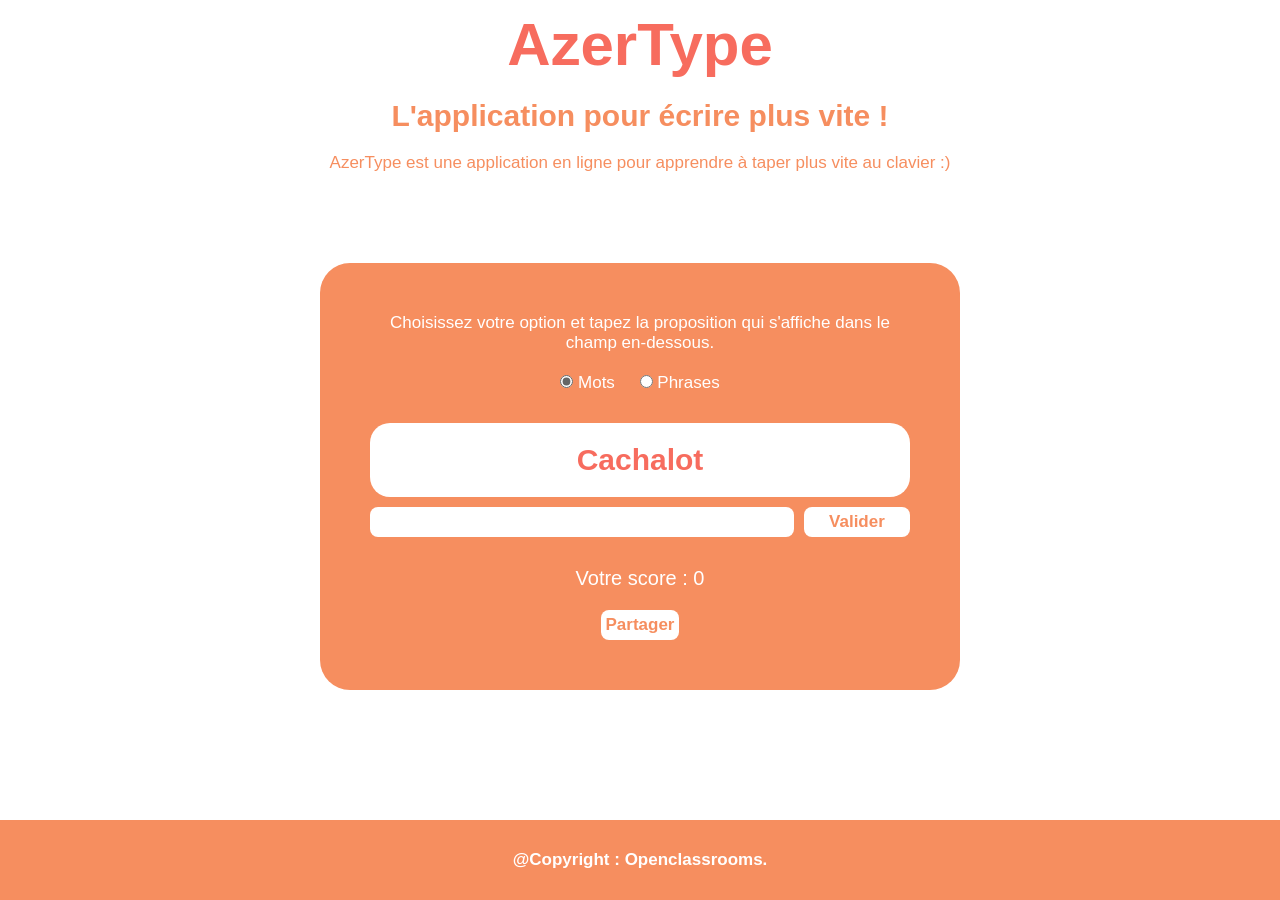
<file: projects/openclassrooms-azertype/index.html>
<!DOCTYPE html>
<html lang="fr">
<head>
    <meta charset="UTF-8">
    <meta http-equiv="X-UA-Compatible" content="IE=edge">
    <meta name="viewport" content="width=device-width, initial-scale=1.0">
    <title>Document</title>
    <!-- Inclusion du fichier css pour le style du jeu -->
    <link rel="stylesheet" href="style/style.css">

    <!-- Inclusion des 3 scripts nécessaires pour faire fonctionner le jeu -->
    <!-- Attention, l'ordre des fichiers js est important.  -->
    <script src="scripts/config.js" defer></script>
    <script src="scripts/popup.js" defer></script>
    <script src="scripts/script.js" defer></script>
    <script src="scripts/main.js" defer></script>
</head>
<body>
<!-- HEADER -->
<header>
    <h1>AzerType</h1>
    <h2>L'application pour écrire plus vite !</h2>
    <h3>AzerType est une application en ligne pour apprendre à taper plus vite au clavier :)</h3>
</header>

<!-- MAIN -->
<main>
    <div class="zoneOptions">
        <p>Choisissez votre option et tapez la proposition qui s'affiche dans le champ en-dessous.</p>
        <div class="optionSource">
            <input type="radio" name="optionSource" id="mots" value="1" checked>
            <label for="mots">Mots</label>
            <input type="radio" name="optionSource" id="phrases" value="2">
            <label for="phrases">Phrases</label>
        </div>
    </div>

    <div class="zoneProposition">
        Azerty
    </div>

    <div class="zoneSaisie">
        <input type="text" id="inputEcriture" name="inputEcriture">
        <button id="btnValiderMot">Valider</button>
    </div>

    <div class="zoneScore">
        Votre score : <span>0</span>
    </div>

    <div class="zonePartage">
        <button>Partager</button>
    </div>

</main>

<!-- FOOTER -->
<footer>
    @Copyright : Openclassrooms.
</footer>

<!-- Popup de partage -->
<div class="popupBackground">
    <div class="popup">
        <div>Partagez votre score</div>
        <form novalidate>
            <label for="nom">Votre nom</label>
            <input type="text" id="nom" name="nom" placeholder="Votre nom">
            <label for="email">Avec qui voulez-vous partager votre score ?</label>
            <input type="email" id="email" name="email" placeholder="nom@domaine.com">
            <button id="btnEnvoyerMail">Envoyer</button>
        </form>
    </div>
</div>
</body>
</html>
</file>
<file: projects/openclassrooms-azertype/style/style.css>
/**
 * Reset
 */
* {
    margin: 0;
    padding: 0;
    box-sizing: border-box;
}

/**
 * Eléments génériques
 */

body {
    --color-primary: #f76c5e;
    --color-secondary: #f68e5f;
    --color-tertiary: #ffeee6;
}

/* Mise en forme des titres */
h1 {
    margin: 10px;
    font-size: 60px;
    font-weight: 900;
    color: var(--color-primary);
}

h2 {
    margin: 10px;
    font-size: 30px;
    font-weight: 600;
    color: var(--color-secondary);
}

h3 {
    margin: 10px;
    font-size: 17px;
    font-weight: 500;
    color: var(--color-secondary);
}

/* Mise en forme des formulaires */
input[type='radio'] {
    filter: grayscale(1); /* Grayscale passe le bouton en niveau de gris */
}


input[type='text'],
input[type='email'] {
    width: 100%;
    margin-right: 10px;
    padding: 5px;
    border: none;
    border-radius: 8px;
    font-size: 17px;
    font-weight: 600;
    font-size: 17px;
    color: var(--color-primary);
}

input[type='text']::placeholder,
input[type='email']::placeholder {
    color: var(--color-secondary);
    opacity: 50%;
}

button {
    padding: 5px;
    border: none;
    border-radius: 8px;
    font-family: 'Roboto', sans-serif;
    font-weight: 600;
    font-size: 17px;
    color: var(--color-secondary);
    background-color: white;
}

button:hover {
    color: var(--color-primary);
    background-color: var(--color-tertiary);
    cursor: pointer;
}

button:focus {
    background-color: var(--color-tertiary);
    border: 3px solid var(--color-primary);
    padding: 2px;

}

/**
 * Eléments principaux
 */
body {
    display: flex;
    flex-direction: column;
    justify-content: space-between;
    align-items: center;
    min-height: 100vh;
    font-family: 'Roboto', sans-serif;
}

header {
    display: flex;
    flex-direction: column;
    align-items: center;
}

main {
    display: flex;
    flex-direction: column;
    justify-content: space-between;
    align-items: center;
    width: 50%;
    min-width: 200px;
    margin-bottom: 50px;
    padding: 50px;
    text-align: center;
    color: white;
    font-size: 17px;
    font-weight: 500;
    border-radius: 30px;
    background-color: var(--color-secondary);
}

footer {
    position: sticky;
    bottom: 0;
    display: flex;
    justify-content: center;
    width: 100%;
    padding: 30px;
    font-weight: 600;
    font-size: 17px;
    color: white;
    background-color: var(--color-secondary);
}

/**
 * Mise en forme des éléments de la zone principale
 */

/* Zone d'options */
.optionSource {
    margin: 20px;
}

.optionSource input[type='radio']:not(:first-child) {
    margin-left: 20px;
}

/* Zone ou sera affiché le texte (mot ou phrase) à afficher */
.zoneProposition {
    display: flex;
    align-items: center;
    justify-content: center;
    width: 100%;
    margin: 10px 0 10px 0;
    padding: 20px;
    border-radius: 20px;
    background-color: white;
    font-size: 30px;
    font-weight: 600;
    color: var(--color-primary);
}

/* Zone de saisie */
.zoneSaisie {
    display: flex;
    justify-content: space-between;
    width: 100%;
    margin-bottom: 30px;
}

/* Eléments du formulaire de saisie */
.zoneSaisie input[type='text'] {
    width: 80%;
}

.zoneSaisie button {
    width: 20%;
}

.zoneScore {
    font-size: 20px;
}

.zonePartage {
    padding-top: 20px;
}

/**
  * Gestion des popups
  */

.popupBackground {
    display: none;
    position: fixed;
    height: 100vh;
    width: 100vw;
    background-color: rgba(255, 255, 255, 0.5);
}

.popup {
    position: absolute;
    top: 50%;
    left: 50%;
    transform: translate(-50%, -50%);
    flex-wrap: wrap;
    justify-content: center;
    align-items: center;
    width: 300px;
    padding: 20px;
    text-align: center;
    color: white;
    font-size: 17px;
    font-weight: 500;
    background-color: #f76c5e;
    border-radius: 30px;
    z-index: 1;
}



.active {
    display: flex !important;
}

.popup p {
    width: 100%;
    margin-bottom: 20px;
}

.popup div {
    font-size: 25px;
    padding : 5px;
    padding-bottom: 15px;
}

/* Eléments de formulaire */
.popup input {
    margin-bottom: 10px;
}

.popup button {
    margin: 5px;
}

/**
 * Responsive
 */


/* En dessous de 1200 px */
@media screen and (max-width: 1200px) {
    main {
        width: 60%;
        padding: 30px;
    }
}


/* En dessous de 800 px */
@media screen and (max-width: 800px) {
    main {
        width: 90%;
        padding: 10px;
    }
}
</file>
